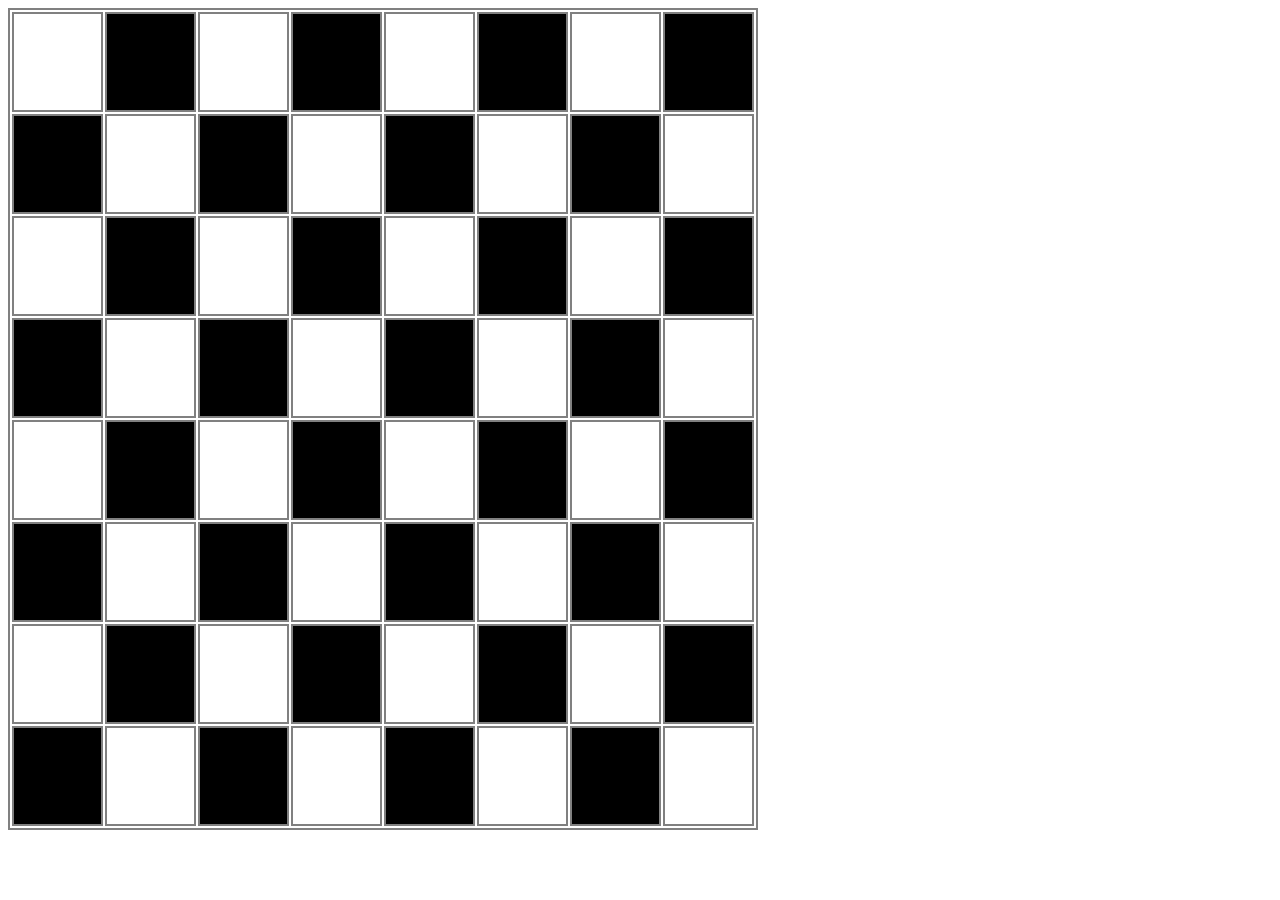
<file: chees/index.html>
<!DOCTYPE html>
<html lang="en">

<head>
	<meta charset="UTF-8">
	<meta http-equiv="X-UA-Compatible" content="IE=edge">
	<meta name="viewport" content="width=device-width, initial-scale=1.0">
	<link rel="stylesheet" href="style.css">
	<title>chees</title>
</head>

<body>
	<div id="chess">

	</div>



	<script>




		let chess = document.querySelector('#chess')
		chess.append(document.createElement('table'))
		document.querySelector('#chess > table').classList.add('generalteble')
		let table = document.querySelector('table')

		for (let j = 0; j < 8; j++) {
			const tr = document.createElement('tr');
			tr.classList.add('row')
			table.append(tr);

		}
		let tr = document.querySelectorAll('#chess > .generalteble > tr')


		for (let j = 0; j < 8; j++) {
			tr.forEach((item) => {
				item.append(document.createElement('td'))
			})
		}

		let evenTr = document.querySelectorAll('#chess > .generalteble > tr:nth-child(even) > td:nth-child(even) ')
		console.log(evenTr)
		let oddTr = document.querySelectorAll('#chess > .generalteble >  tr:nth-child(odd) > td:nth-child(odd) ')
		console.log(oddTr)



		// console.log(lastTD)
		let td = document.querySelectorAll('tr > td')
		td.forEach((item) => {
			item.classList.add('column')
		})

		evenTr.forEach((item) => {
			item.style.backgroundColor = 'white '
			let blue = document.querySelectorAll('#chess > .generalteble > tr:nth-child(even) >  td:nth-child(odd)')
			blue.forEach((i) => {
				i.style.backgroundColor = 'black'
			})
		})


		oddTr.forEach((item) => {
			item.style.backgroundColor = 'white'
			let green = document.querySelectorAll('#chess > .generalteble > tr:nth-child(odd ) >  td:nth-child(even)')
			green.forEach((i) => {
				i.style.backgroundColor = 'black'
			})
		})












	</script>
</body>

</html>
</file>
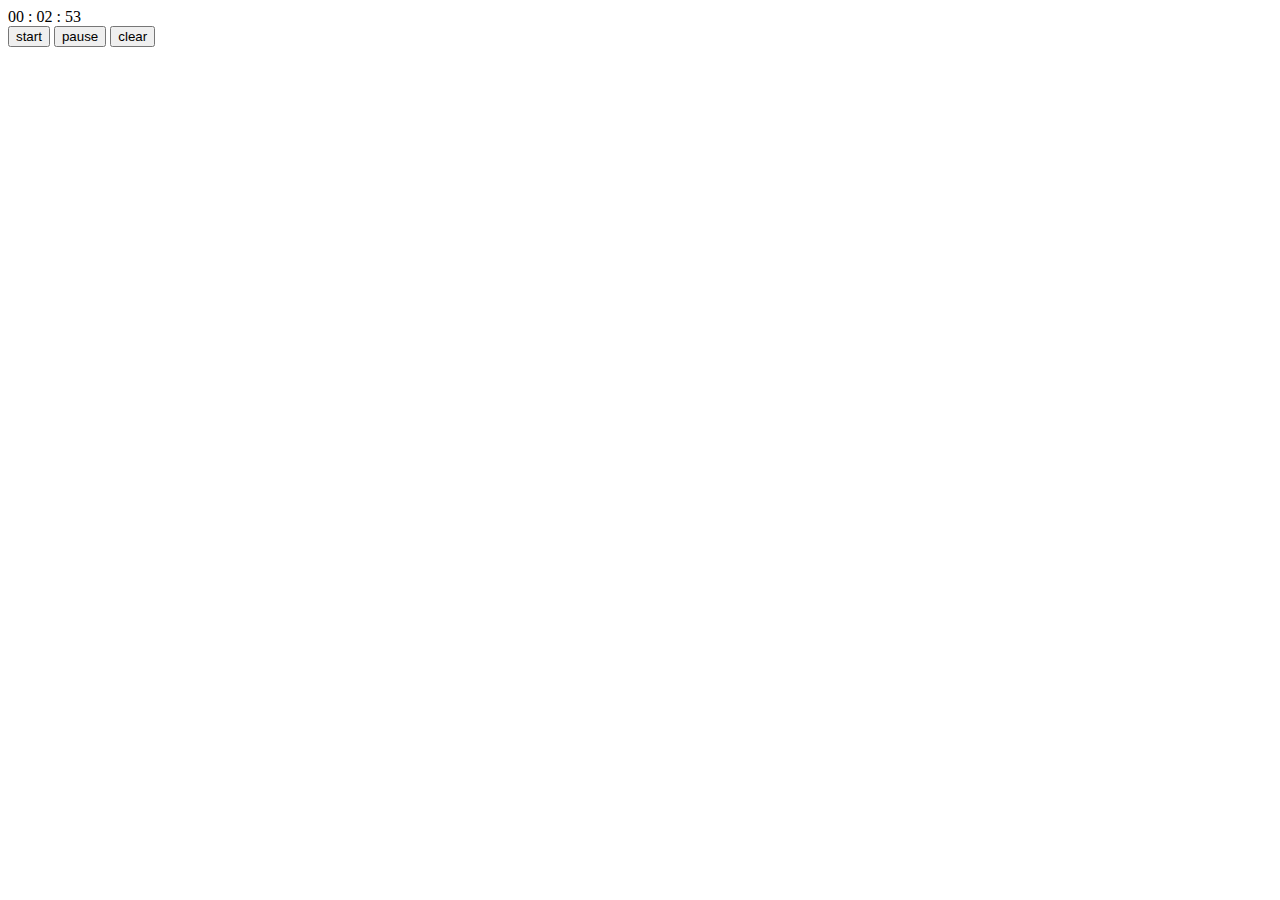
<file: timer/index.html>
<!DOCTYPE html>
<html lang="en">

<head>
	<meta charset="UTF-8">
	<meta http-equiv="X-UA-Compatible" content="IE=edge">
	<meta name="viewport" content="width=device-width, initial-scale=1.0">
	<title>timer </title>
</head>

<body>

	<div id="time">
		<div class="hour"></div>
		<div class="minut"></div>
		<div class="second"></div>
		<div class="timer"></div>
	</div>
	<button id="start">start</button>
	<button id="pause">pause</button>
	<button id="clear">clear</button>



	<script>
		let time = document.getElementById('#time')
		let hour = document.querySelector('.hour')
		let minut = document.querySelector('.minut')
		let second = document.querySelector('.second')
		let buttonStart = document.getElementById('#start')
		let buttonPouse = document.getElementById('#pouse')
		let buttonClear = document.getElementById('#clear')
		let timer = document.querySelector('.timer')

		let sec = 0
		let min = 0
		let hours = 0

		function timerF() {
			timer.innerHTML = sec += 1
			if (sec === 60) {
				sec = 0
				min +=1
			}	

			if (min === 60) {
				min = 0
				hours +=1
			}
			timer.innerHTML = `${hours < 10 ? '0' + hours  : hours }  : ${min < 10 ? '0' + min  : min } : ${sec < 10 ? '0' + sec  : sec }`
		}



		timerF()

		setInterval(timerF, .1);

	</script>
</body>

</html>
</file>
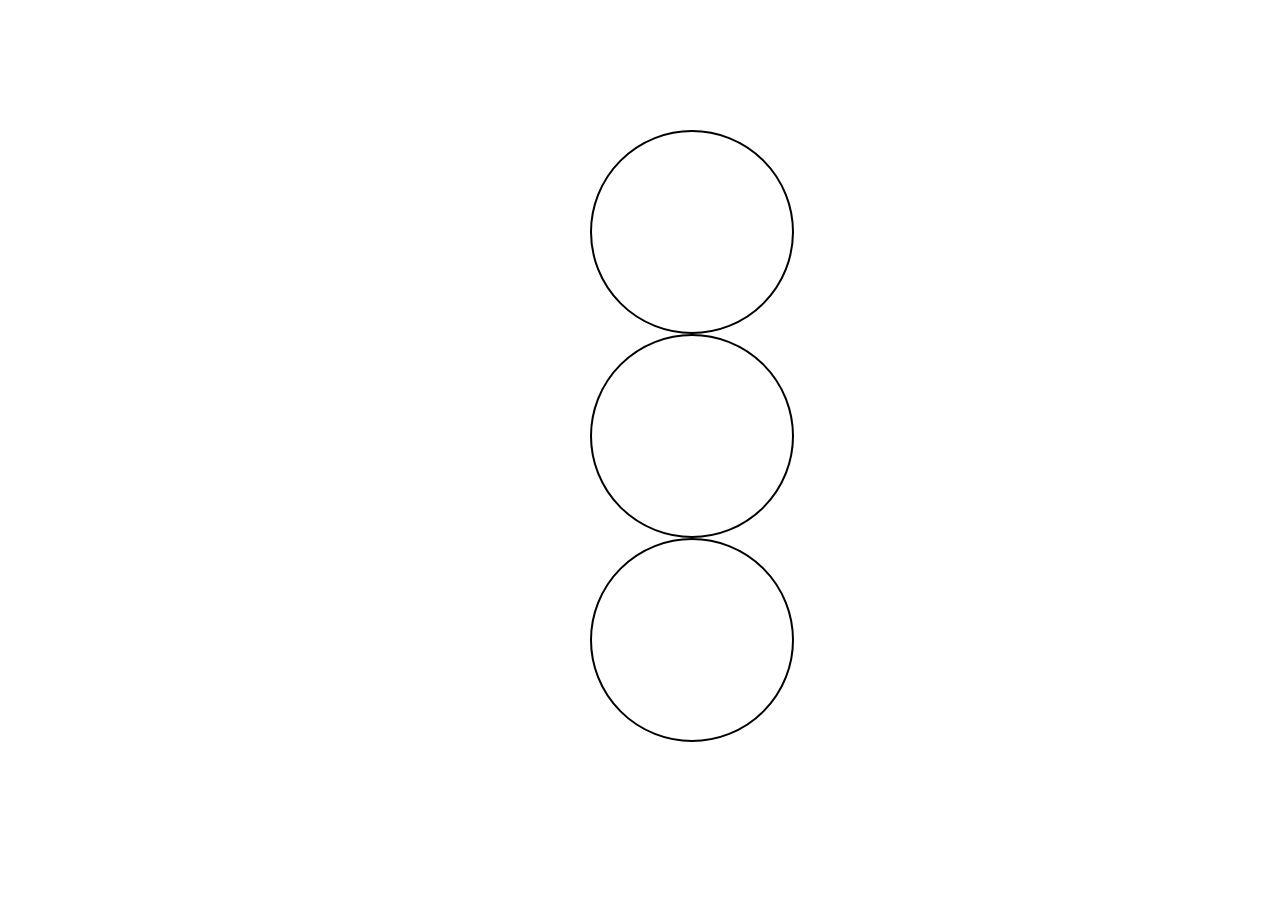
<file: traficLigth/index.html>
<!DOCTYPE html>
<html lang="en">

<head>
	<meta charset="UTF-8">
	<meta http-equiv="X-UA-Compatible" content="IE=edge">
	<meta name="viewport" content="width=device-width, initial-scale=1.0">
	<link rel="stylesheet" href="style.css">
	<title>trafic Ligth</title>
</head>

<body>
	<div id="main">

	</div>

	<script>
		const main = document.getElementById('main');
		const red = document.getElementById('red');
		const yellow = document.getElementById('yellow')





		main.append(document.createElement('div'))

		main.append(document.createElement('div'))

		main.append(document.createElement('div'))

		let divs = document.querySelectorAll('#main > div')[0]
		let divs1 = document.querySelectorAll('#main > div')[1]
		let divs2 = document.querySelectorAll('#main > div')[2]
		divs.classList.add('red')
		divs1.classList.add('yellow')
		divs2.classList.add('green')


		// setInterval(() => {
		// 	let colorRed = document.querySelector('#main > .red')
		// 	colorRed.style.backgroundColor = 'red'
		// }, 5000);


		// setInterval(() => {
		// 	let colorRed = document.querySelector('#main > .red')
		// 	colorRed.style.backgroundColor = 'white'

		// 	let colorYellow = document.querySelector('#main > .yellow')
		// 	colorYellow.style.backgroundColor = 'yellow'

		// }, 6000);

		// setInterval(() => {
		// 	let colorYellow = document.querySelector('#main > .yellow')
		// 	colorYellow.style.backgroundColor = 'white'

		// 	let colorGreen = document.querySelector('#main > .green')
		// 	colorGreen.style.backgroundColor = 'green'

		// }, 7000);

		// setInterval(() => {
		// 	let colorGreen = document.querySelector('#main > .green')
		// 	colorGreen.style.backgroundColor = 'white'

		// 	let colorYellow = document.querySelector('#main > .yellow')
		// 	colorYellow.style.backgroundColor = 'yellow'

		// }, 8000);

		// setInterval(() => {
		// 	let colorYellow = document.querySelector('#main > .yellow')
		// 	colorYellow.style.backgroundColor = 'white'

		// 	let colorRed = document.querySelector('#main > .red')
		// 	colorRed.style.backgroundColor = 'red'
		// }, 9000);


		setInterval(() => {
			setTimeout(() => {
				let colorRed = document.querySelector('#main > .red')
				colorRed.style.backgroundColor = 'red'
			}, 5000);


			setTimeout(() => {
				let colorRed = document.querySelector('#main > .red')
				colorRed.style.backgroundColor = 'white'

				let colorYellow = document.querySelector('#main > .yellow')
				colorYellow.style.backgroundColor = 'yellow'

			}, 6000);

			setTimeout(() => {
				let colorYellow = document.querySelector('#main > .yellow')
				colorYellow.style.backgroundColor = 'white'

				let colorGreen = document.querySelector('#main > .green')
				colorGreen.style.backgroundColor = 'green'

			}, 7000);

			setTimeout(() => {
				let colorGreen = document.querySelector('#main > .green')
				colorGreen.style.backgroundColor = 'white'

				let colorYellow = document.querySelector('#main > .yellow')
				colorYellow.style.backgroundColor = 'yellow'

			}, 8000);

			setTimeout(() => {
				let colorYellow = document.querySelector('#main > .yellow')
				colorYellow.style.backgroundColor = 'white'

				let colorRed = document.querySelector('#main > .red')
				colorRed.style.backgroundColor = 'red'
			}, 9000);
		}, 5000);





	</script>
</body>

</html>
</file>
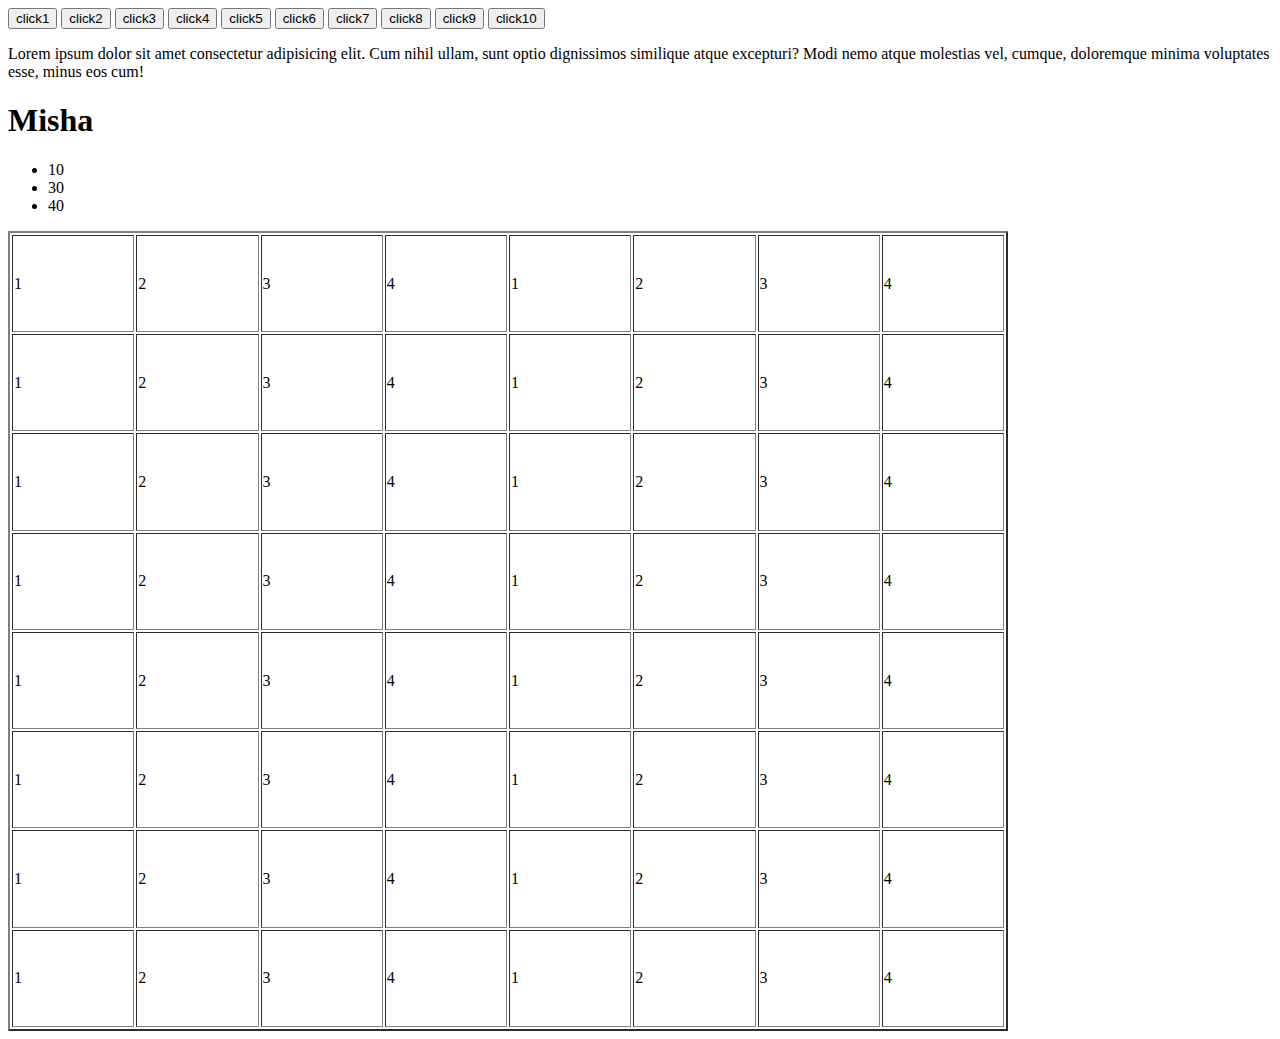
<file: 100event.html>
<!DOCTYPE html>
<html lang="en">

<head>
	<meta charset="UTF-8">
	<meta http-equiv="X-UA-Compatible" content="IE=edge">
	<meta name="viewport" content="width=device-width, initial-scale=1.0">
	<title>100 event</title>
</head>

<body>
	<div>
		<button class="click1">click1</button>

		<button class="click2">click2</button>

		<button class="click3">click3</button>

		<button class="click4">click4</button>

		<button class="click5">click5</button>

		<button class="click6">click6</button>

		<button class="click7">click7</button>

		<button class="click8">click8</button>

		<button class="click9">click9</button>

		<button class="click10">click10</button>
	</div>

	<p class="text">
		Lorem ipsum dolor sit amet consectetur adipisicing elit. Cum nihil ullam, sunt optio dignissimos similique atque
		excepturi? Modi nemo atque molestias vel, cumque, doloremque minima voluptates esse, minus eos cum!
	</p>

	<h1>Misha</h1>
	<ul>
		<li>10</li>
		<li>30</li>
		<li>40</li>
	</ul>


	<table width = "1000px" border="2" height = "800px">
		<tr>
			<td>1</td>
			<td>2</td>
			<td>3</td>
			<td>4</td>
			<td>1</td>
			<td>2</td>
			<td>3</td>
			<td>4</td>
		</tr>
		<tr>
			<td>1</td>
			<td>2</td>
			<td>3</td>
			<td>4</td>
			<td>1</td>
			<td>2</td>
			<td>3</td>
			<td>4</td>
		</tr>
		<tr>
			<td>1</td>
			<td>2</td>
			<td>3</td>
			<td>4</td>
			<td>1</td>
			<td>2</td>
			<td>3</td>
			<td>4</td>
		</tr>
		<tr>
			<td>1</td>
			<td>2</td>
			<td>3</td>
			<td>4</td>
			<td>1</td>
			<td>2</td>
			<td>3</td>
			<td>4</td>
		</tr>
		<tr>
			<td>1</td>
			<td>2</td>
			<td>3</td>
			<td>4</td>
			<td>1</td>
			<td>2</td>
			<td>3</td>
			<td>4</td>
		</tr>
		<tr>
			<td>1</td>
			<td>2</td>
			<td>3</td>
			<td>4</td>
			<td>1</td>
			<td>2</td>
			<td>3</td>
			<td>4</td>
		</tr>
		<tr>
			<td>1</td>
			<td>2</td>
			<td>3</td>
			<td>4</td>
			<td>1</td>
			<td>2</td>
			<td>3</td>
			<td>4</td>
		</tr>
		<tr>
			<td>1</td>
			<td>2</td>
			<td>3</td>
			<td>4</td>
			<td>1</td>
			<td>2</td>
			<td>3</td>
			<td>4</td>
		</tr>

	</table>


	<script>
		let a = 150
		let b = 115
		let c = a * b
		let btn1 = document.getElementsByClassName('click1')
		let btn2 = document.getElementsByClassName('click2')
		let btn3 = document.getElementsByClassName('click3')
		let btn4 = document.getElementsByClassName('click4')
		let btn5 = document.getElementsByClassName('click5')
		let btn6 = document.getElementsByClassName('click6')
		let btn7 = document.getElementsByClassName('click7')
		let btn8 = document.getElementsByClassName('click8')
		let btn9 = document.getElementsByClassName('click9')
		let btn10 = document.getElementsByClassName('click10')
		let p = document.querySelector('.text')
		let h = document.getElementsByTagName('h1')
		let num = document.querySelector('body > ul > li')



		// console.log(btn1)
		btn1[0].addEventListener('click', () => {
			alert(c)
		})

		btn2[0].addEventListener('click', () => {
			alert(a - b)
		})


		btn3[0].addEventListener('click', () => {
			alert(a / b)
		})

		btn4[0].addEventListener('click', () => {
			alert(a + b)
		})


		btn5[0].addEventListener('click', () => {
			alert(a + b)
		})

		btn6[0].addEventListener('click', () => {
			hi('Misha', 'Papoan')
		})
		function hi(name, surname) {
			alert(name + " " + surname)
		}

		btn7[0].addEventListener('click', () => {
			x('Misha', 'Papoan', '21')
		})

		function x(name, surname, age) {
			alert(name + " " + surname + " " + age)
		}

		btn8[0].addEventListener('click', () => {
			console.log(new Note('hp', 288.000, 'AMD readon graphics', 'AMD Ryzen3 5300U'))
		})

		class Note {
			constructor(_name, _price, _gpu, _cpu) {
				this.name = _name,
					this.price = _price,
					this.gpu = _gpu,
					this.cpu = _cpu
			}
		}


		btn9[0].addEventListener('click', () => {
			for (let i = 0; i <= 50; i++) {
				document.write(i + ',')
			}
		})

		btn10[0].addEventListener('click', () => {
			let prl = prompt('choose your destiny', 'ex. JS , PYTON')

			if (prl === 'JS') {
				document.write(prl)
			} else if (prl === 'PYTON') {
				document.write(prl)
			} else {
				alert('choose only beetween JS or PYTON')
			}
		})
		p.addEventListener('click', () => {
			p.innerHTML = 'Hi'
		})


		h[0].addEventListener('click', () => {
			alert(`hi`)
		})

		num.addEventListener('click', () => {
			num.foreEach((item) => {
				document.write(item + 10)
			})
		})
	</script>
</body>

</html>
</file>
<file: chees/style.css>
.generalteble{
	width: 750px;
	height: 200px;
	border: 2px solid grey;
}
.column{
	border: 2px solid grey;
}
.row{
	height: 100px;
	/* background-color : white */
	
}
</file>
<file: traficLigth/style.css>
.red , .green, .yellow{
	border: 2px solid black;
	height: 200px;
	width: 200px;
	border-radius: 50%;
}


#main{
	/* background: orange; */
	width: 100px;
	height: 100px;
	position: absolute;
	top: 20%;
	left: 50%;
	margin: -50px 0 0 -50px;
}
</file>
